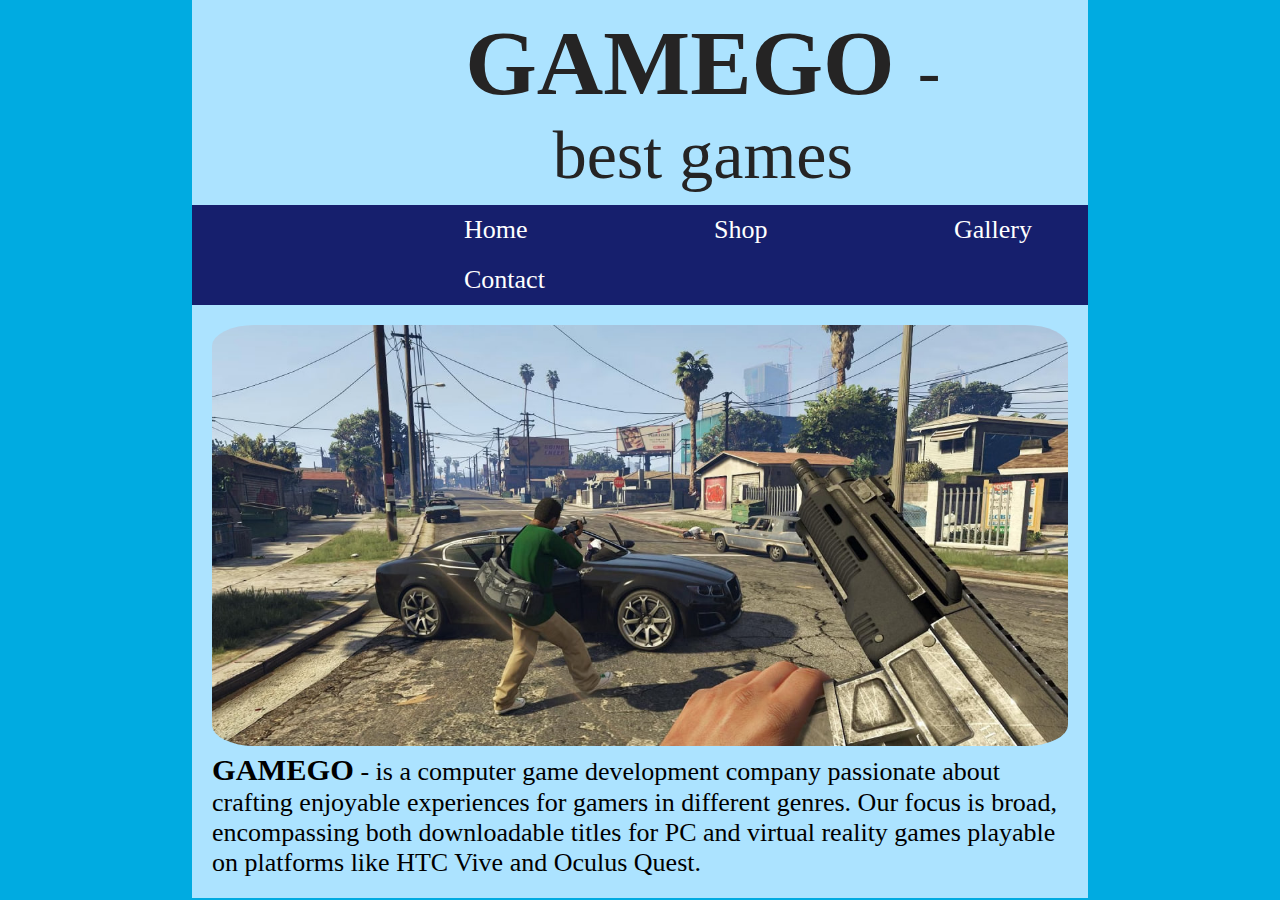
<file: index.html>
<!DOCTYPE html>
<html>
	<head>
		<title>GAMEGO home page</title>
		<link rel="stylesheet" href="css/main.css" />
	</head>
	<body>
		<div id="container">
			<header>
				<div id="heading">
					<h1>GAMEGO </h1>
					<h2>- best games</h2>
				</div>
			</header>
			<nav>
				<ul>
					<li><a href="index.html">Home</a></li>
					<li><a href="shop.html">Shop</a></li>
					<li><a href="gallery.html">Gallery</a></li>
					<li><a href="contact.html">Contact</a></li>
				</ul>
			</nav>
			<main>
				<section id="one">
					<img src="images/photo_main.jpg" alt="main" />
					<h3>GAMEGO</h3>
					<p> - is a computer game development company passionate about crafting enjoyable experiences for gamers in different genres. Our focus is broad, encompassing both downloadable titles for PC and virtual reality games playable on platforms like HTC Vive and Oculus Quest.</p>
				</section>
			</main>
		</div>
	</body>
</html>
</file>
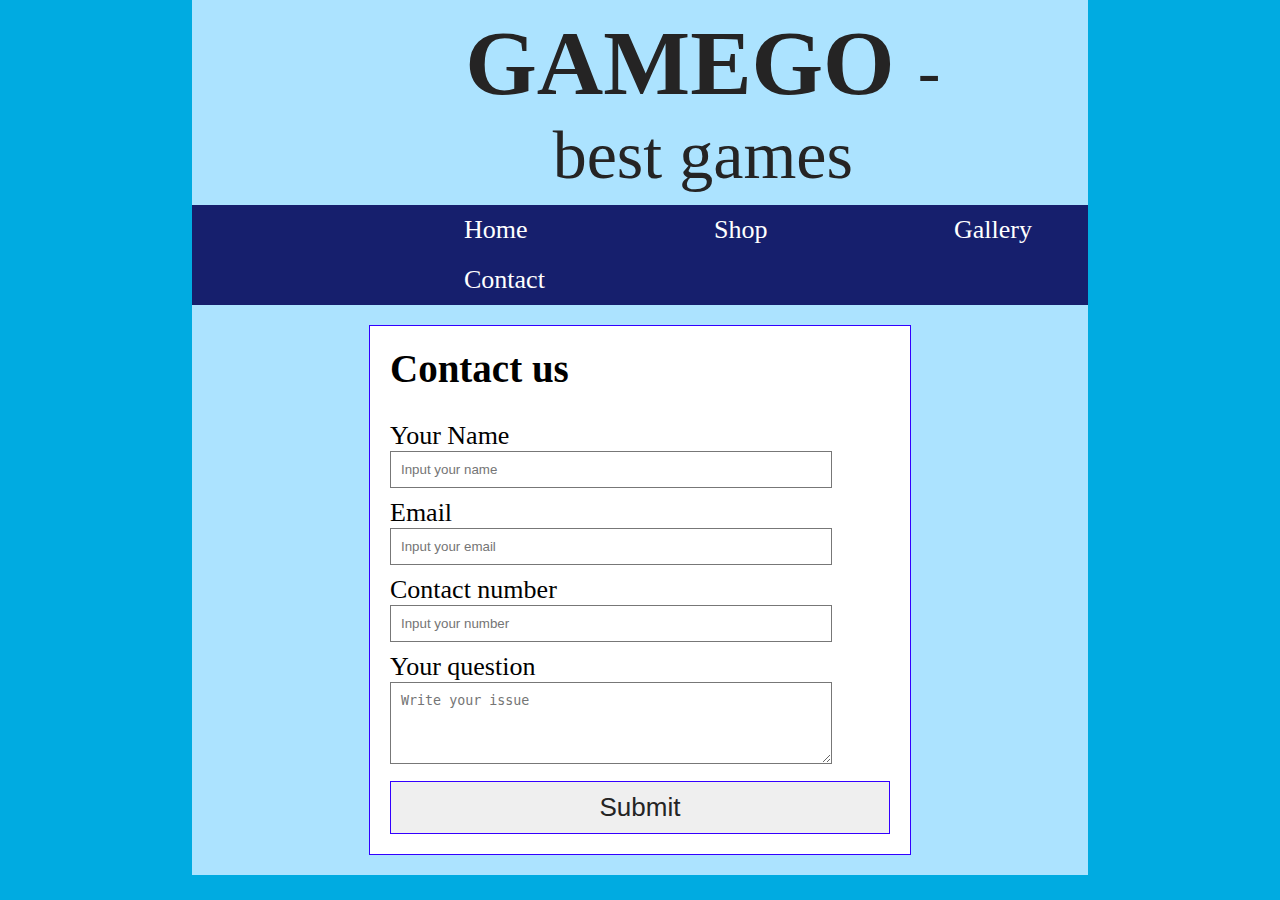
<file: contact.html>
<!DOCTYPE html>
<html>
	<head>
		<title>GAMEGO home page</title>
		<link rel="stylesheet" href="css/main.css" />
	</head>
	<body>
		<div id="container">
			<header>
				<div id="heading">
					<h1>GAMEGO </h1>
					<h2>- best games</h2>
				</div>
			</header>
			<nav>
				<ul>
					<li><a href="index.html">Home</a></li>
					<li><a href="shop.html">Shop</a></li>
					<li><a href="gallery.html">Gallery</a></li>
					<li><a href="contact.html">Contact</a></li>
				</ul>
			</nav>
			<main>
				<div class="contact-form">
					<h2>Contact us</h2>  <br>
					<form action="#" method="post">
						<label for="name">Your Name</label>
						<input type="text" id="name" name="name" placeholder="Input your name" required>
		
						<label for="email">Email</label>
						<input type="email" id="email" name="email" placeholder="Input your email" required>
		
						<label for="contact-number">Contact number</label>
						<input type="tel" id="contact-number" name="contact-number" placeholder="Input your number" required>
						<br>
						<label for="question">Your question</label>
						<textarea id="question" name="question" placeholder="Write your issue" rows="4" required></textarea>
		
						<button type="submit">Submit</button>
					</form>
				</div>
			</main>
		</div>
	</body>
</html>
</file>
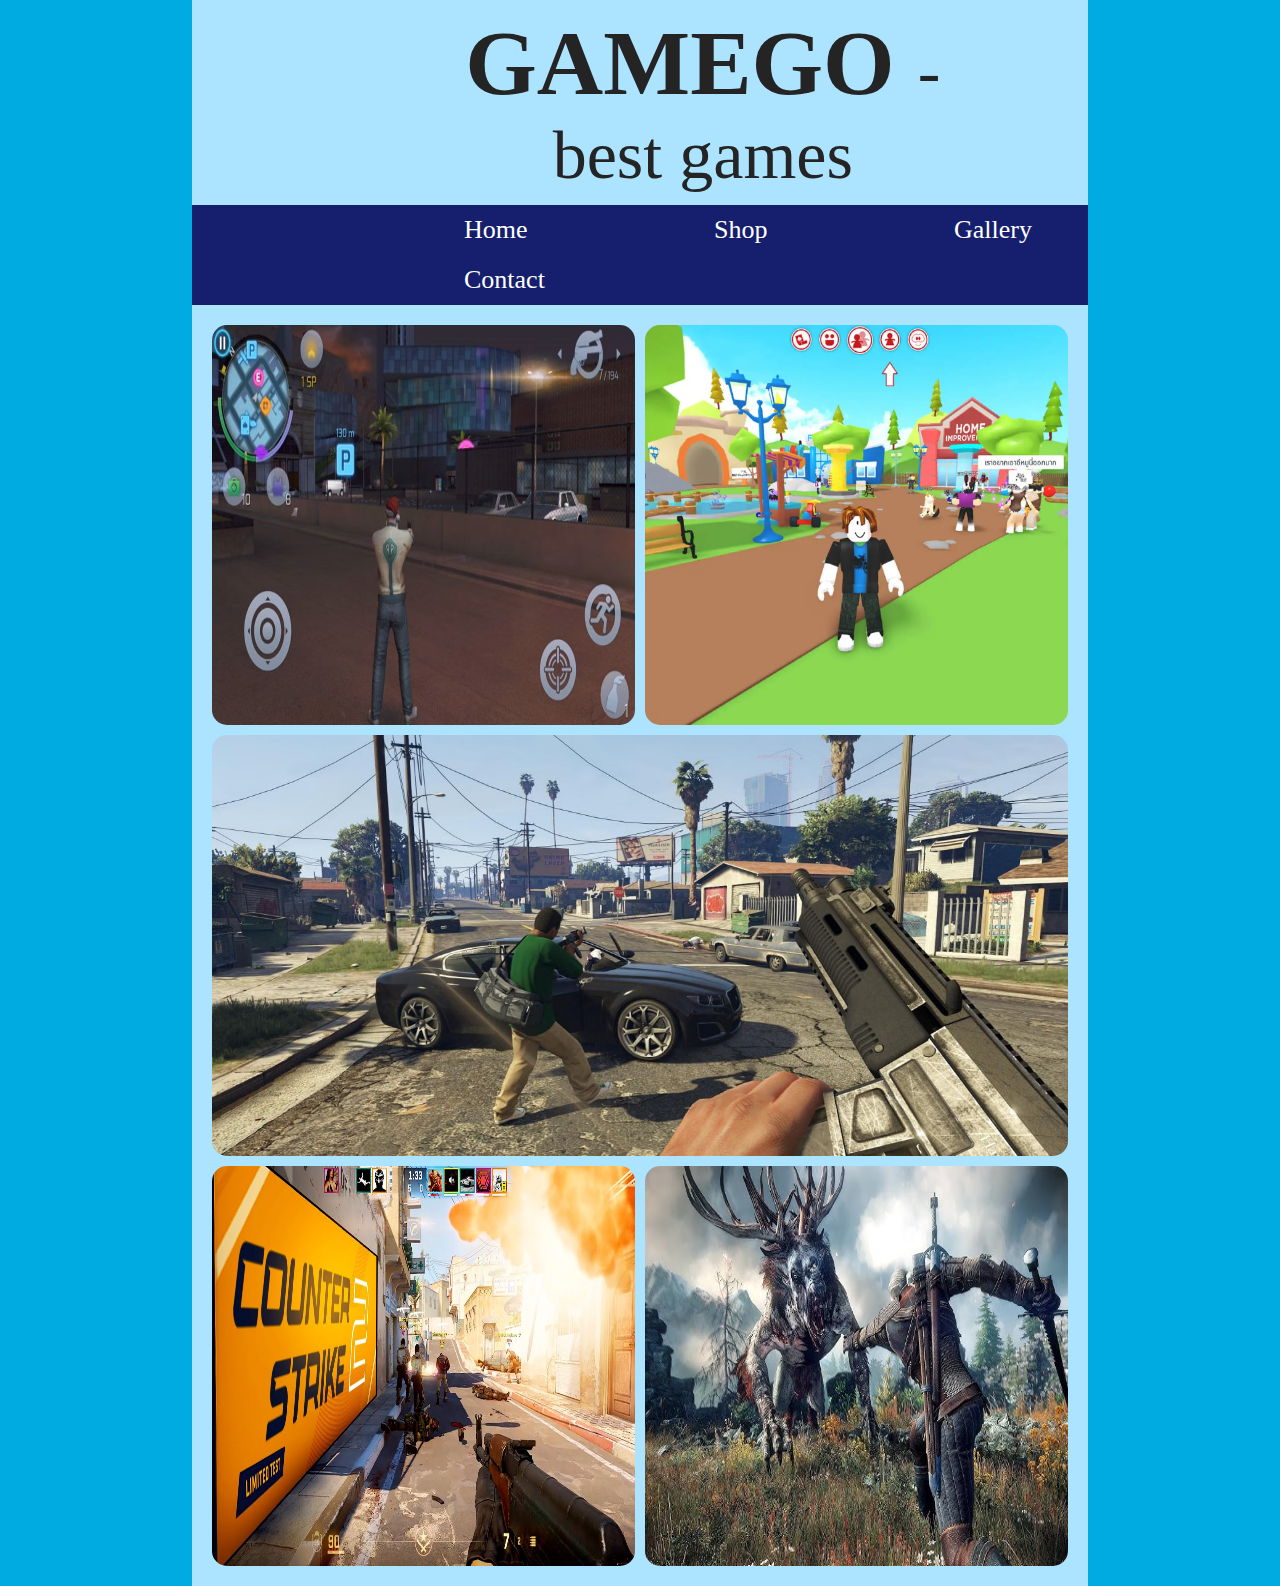
<file: gallery.html>
<!DOCTYPE html>
<html>
	<head>
		<title>GAMEGO home page</title>
		<link rel="stylesheet" href="css/main.css" />
	</head>
	<body>
		<div id="container">
			<header>
				<div id="heading">
					<h1>GAMEGO </h1>
					<h2>- best games</h2>
				</div>
			</header>
			<nav>
				<ul>
					<li><a href="index.html">Home</a></li>
					<li><a href="shop.html">Shop</a></li>
					<li><a href="gallery.html">Gallery</a></li>
					<li><a href="contact.html">Contact</a></li>
				</ul>
			</nav>
			<main>
				<div class="gallery">
					<img src="images/Game_Image_1.jpg" alt="Game Image 1" class="gallery-item">
					<img src="images/Game_Image_2.png" alt="Game Image 2" class="gallery-item">
					<img src="images/photo_main.jpg" alt="Game Image 3" class="gallery-item-wide">
					<img src="images/Game_Image_4.jpg" alt="Game Image 4" class="gallery-item">
					<img src="images/Game_Image_5.jpg" alt="Game Image 5" class="gallery-item">
				</div>
			</main>
		</div>
	</body>
</html>
</file>
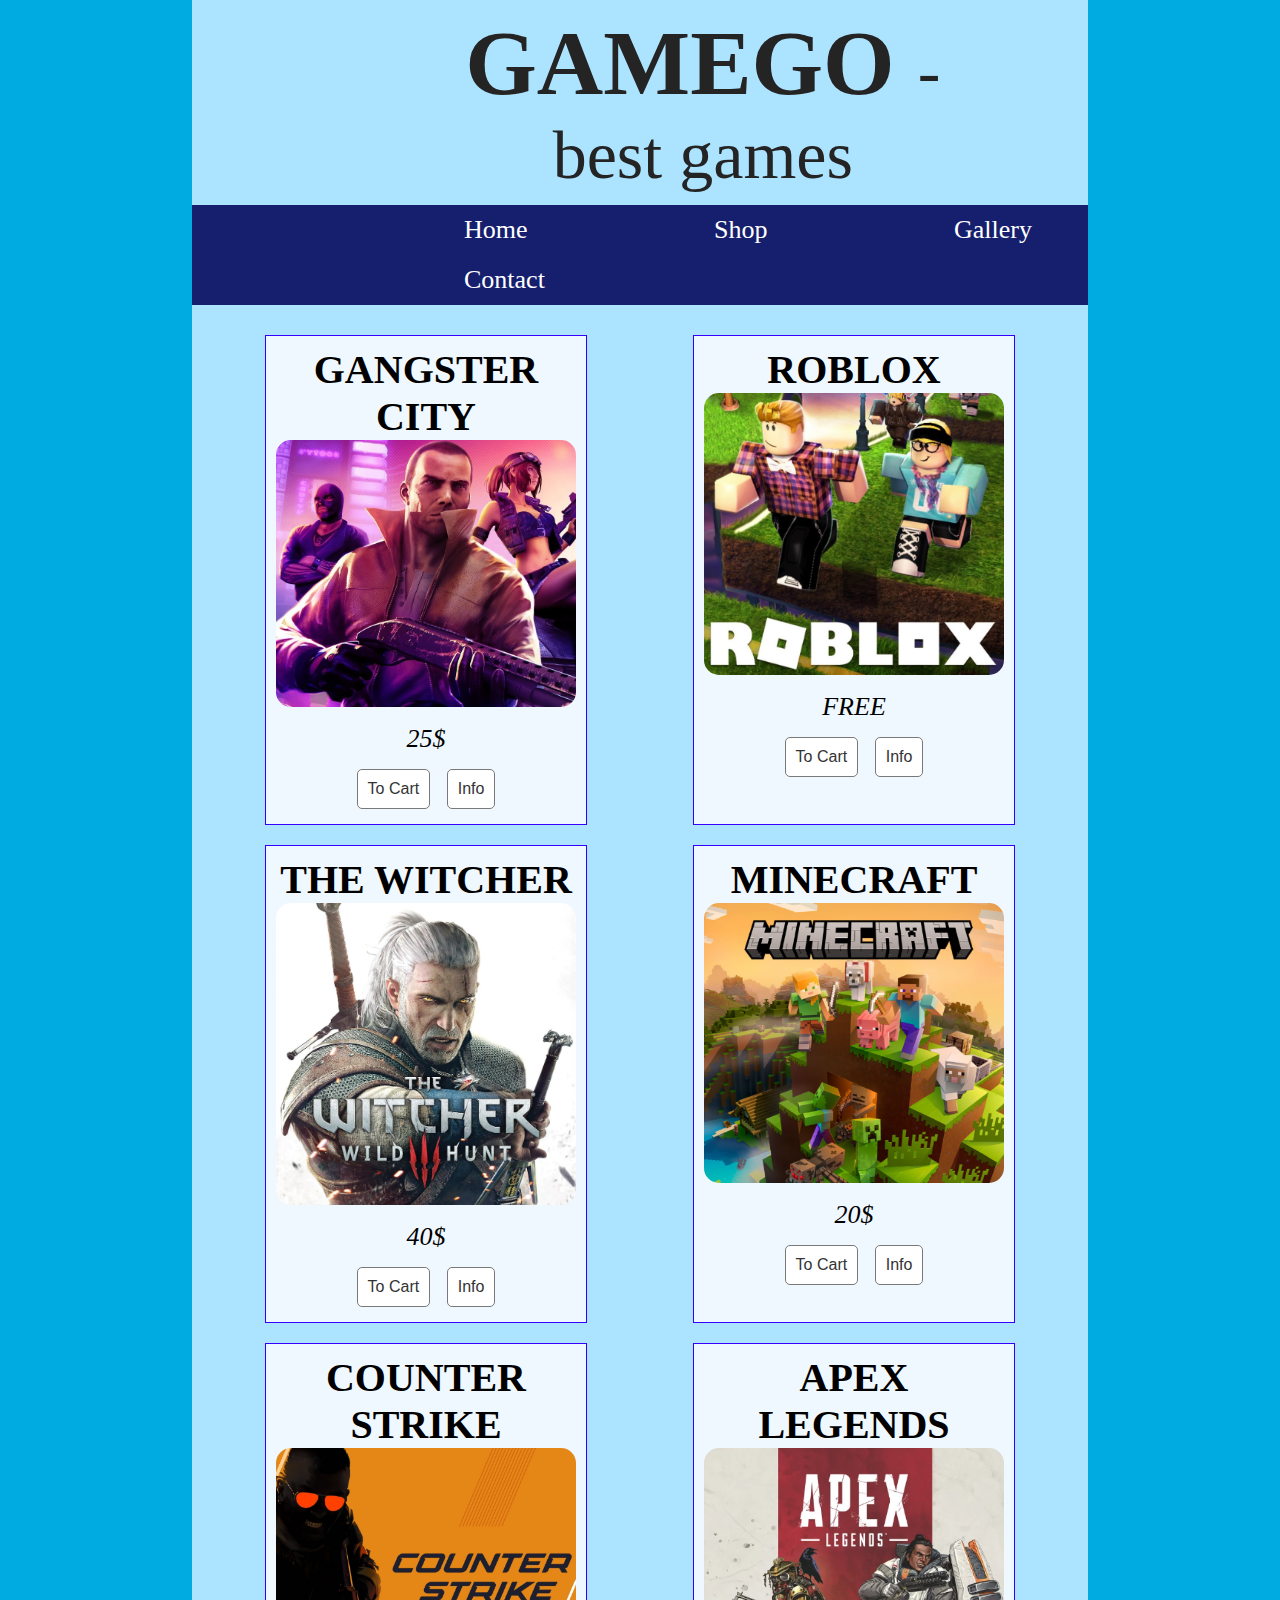
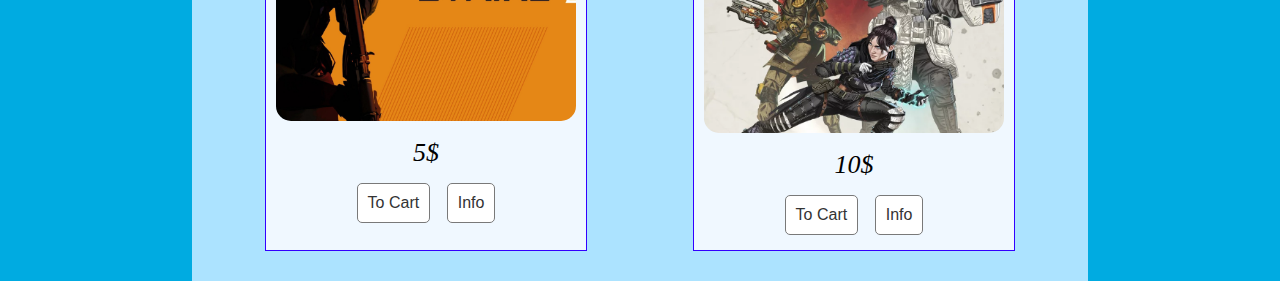
<file: shop.html>
<!DOCTYPE html>
<html>
	<head>
		<title>GAMEGO home page</title>
		<link rel="stylesheet" href="css/main.css" />
		<script>
			function addToCart() {
				alert("Product/Service was added to cart");
			}	
			function showInfo(product) {
            	let descriptions = {
                	'product1': 'Gangster City is an action-packed game where you navigate through the underworld, complete missions, and build your criminal empire.',
                	'product2': 'Roblox is a vast online platform where users can create, share, and play games created by other users in a wide variety of genres.',
                	'product3': 'The Witcher is a story-driven RPG where you play as Geralt of Rivia, a monster hunter on an epic quest in a richly detailed fantasy world.',
					'product4': 'Minecraft is a sandbox game that allows players to build and explore infinite worlds made of blocks, crafting and surviving in various modes.',
                	'product5': 'Counter Strike is a competitive first-person shooter where players join either the terrorist or counter-terrorist team, engaging in tactical missions.',
                	'product6': 'Apex Legends is a free-to-play battle royale game featuring unique characters with special abilities, set in a dynamic, fast-paced environment.'
            	};
            alert(descriptions[product]);
        }
		</script>
	</head>
	<body>
		<div id="container">
			<header>
				<div id="heading">
					<h1>GAMEGO </h1>
					<h2>- best games</h2>
				</div>
			</header>
			<nav>
				<ul>
					<li><a href="index.html">Home</a></li>
					<li><a href="shop.html">Shop</a></li>
					<li><a href="gallery.html">Gallery</a></li>
					<li><a href="contact.html">Contact</a></li>
				</ul>
			</nav>
			<main>
				<div class="product">
					<h2>GANGSTER CITY</h2>
					<img src="images/product1.jpg" alt="Product 1">
					<div class="price">25$</div>
					<button onclick="addToCart()">To Cart</button>
					<button onclick="showInfo('product1')">Info</button>
				</div>
				<div class="product">
					<h2>ROBLOX</h2>
					<img src="images/product2.png" alt="Product 2">
					<div class="price">FREE</div>
					<button onclick="addToCart()">To Cart</button>
					<button onclick="showInfo('product2')">Info</button>
				</div>
				<div class="product">
					<h2>THE WITCHER</h2>
					<img src="images/product3.png" alt="Product 3">
					<div class="price">40$</div>
					<button onclick="addToCart()">To Cart</button>
					<button onclick="showInfo('product3')">Info</button>
				</div>
				<div class="product">
					<h2>MINECRAFT</h2>
					<img src="images/product4.png" alt="Product 4">
					<div class="price">20$</div>
					<button onclick="addToCart()">To Cart</button>
					<button onclick="showInfo('product4')">Info</button>
				</div>
				<div class="product">
					<h2>COUNTER STRIKE</h2>
					<img src="images/product5.png" alt="Product 5">
					<div class="price">5$</div>
					<button onclick="addToCart()">To Cart</button>
					<button onclick="showInfo('product5')">Info</button>
				</div>
				<div class="product">
					<h2>APEX LEGENDS</h2>
					<img src="images/product6.png" alt="Product 6">
					<div class="price">10$</div>
					<button onclick="addToCart()">To Cart</button>
					<button onclick="showInfo('product6')">Info</button>
				</div>
			</main>
		</div>
	</body>
</html>
</file>
<file: css/main.css>
body {
	background-color: #00ABE1; /* light gray */
	font-size: 26px;
	font-family: Calibri;
}

* {
	margin: 0;
	
}

/* id="container" */
#container {
	width: 70%;
	margin-left: auto;
	margin-right: auto;
}

main {
    display: flex;
    flex-wrap: wrap;
    justify-content: space-around;
    padding: 20px;
    background-color: #ACE3FF;
}

header {
	background-color: #ACE3FF;
	float: left;
	width: 100%;
}

#heading {
	float: left;
	margin-top: 10px;
	margin-bottom: 10px;
	margin-right: 15%;
	margin-left: 260px;
	color: #252424; 
	text-align: center;
}

#heading h1 {
	font-size: 92px;
	display:inline;
}

#heading h2 {
	font-size: 68px;
	display:inline;
	font-weight: 500;
}

nav {
	background-color: #161F6D;
	width: 100%;
}

nav ul {
	width: 100%;
	margin-left: 72px;
	margin-right: auto;
}

nav ul li {
	display: inline-block;
	margin-left: 140px;
}

nav ul li a:link, nav ul li a:visited {
	color: white;
	padding: 20px;
	line-height: 50px;
	text-decoration: none; /* remove underline */
}

nav ul li a:hover {
	background-color: white;
	color: black;
}


#one {
	float: none;
	background-color: #ACE3FF;
	color: rgb(0, 0, 0);
	height: 100%;
}

#one img {
	width: 100%;
	border-radius: 5%;
}

#one h3, p {
	display: inline;
}

#form-detail {
	float: left;
	background-color: #2c3e50;
	width: 520px;
	padding: 20px;
	color: White;
	height: 380px;	
}

/* shop page */



.product {
    border: 1px solid #3300FF;
    text-align: center;
    background-color: #F0F8FF;
    width: 300px;
    margin: 10px;
    padding: 10px;
}

.product h2 {
    font-size: 40px;
	font-weight: 600;
    color: black;
}

.product img {
    width: 100%;
    height: auto;
    border-radius: 15px;
}

.product .price {
    font-size: 26px;
	font-weight: 500;
    color: black;
    margin: 10px 0;
	font-style: italic;
}

.product button {
    background-color: #ffffff;
    color: #333333;
    border: 1px solid #797979;
    padding: 10px;
    margin: 5px;
    cursor: pointer;
    border-radius: 5px;
    font-size: 16px;
}

.gallery {
    display: flex;
    flex-wrap: wrap;
    justify-content: space-between;
    gap: 10px;
}

.gallery-item {
    width: calc(50% - 5px);
    height: 400px;
    border-radius: 15px;
}

.gallery-item-wide {
    width: 100%;
    height: auto;
    border-radius: 15px;
}

/* contact page */
.contact-form {
    background-color: #FFFFFF;
    border: 1px solid #3300FF;
    padding: 20px;
    width: 500px;
}

.contact-form input, .contact-form textarea {
    width: calc(100% - 80px);
    padding: 10px;
    margin-bottom: 10px;
    border: 1px solid #777777;
}

.contact-form button {
    border: 1px solid #3300FF;
    color: #252424;
    padding: 10px;
    width: 100%;
    cursor: pointer;
    font-size: 26px;
}
</file>
